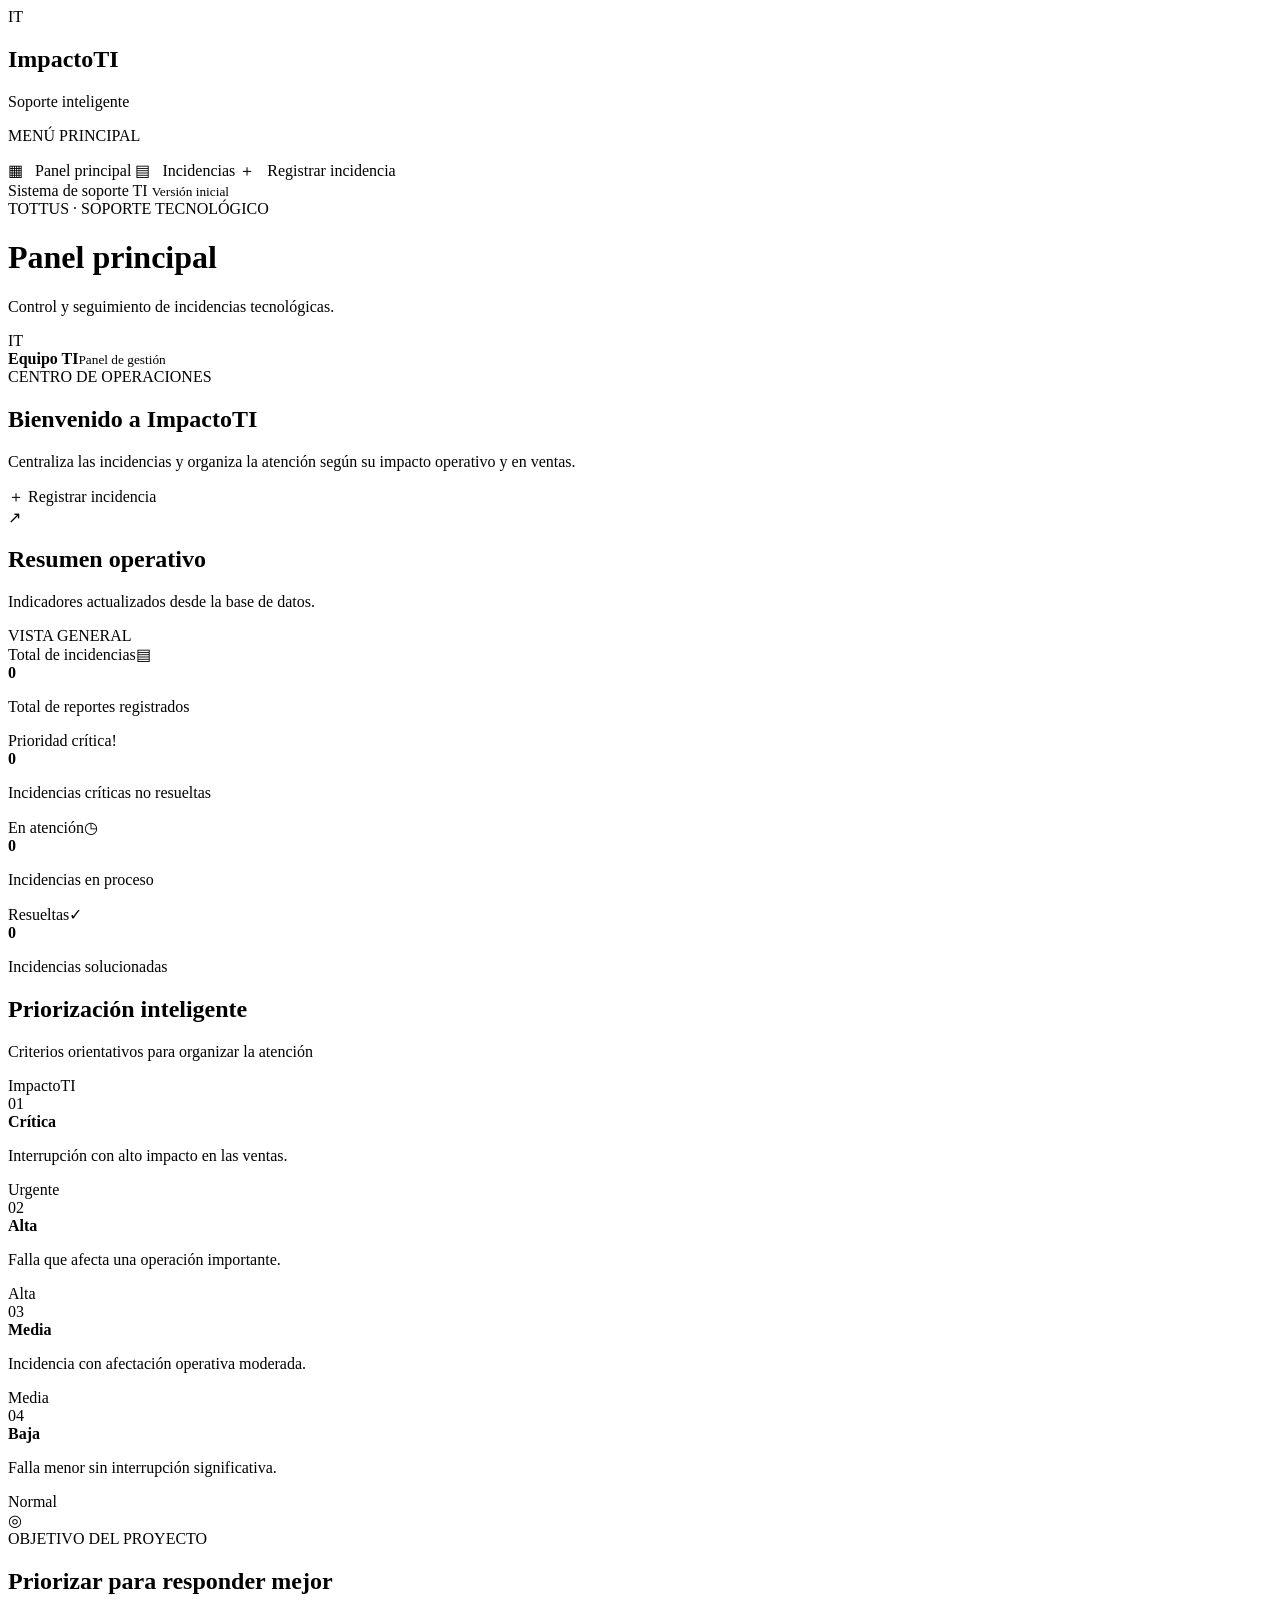
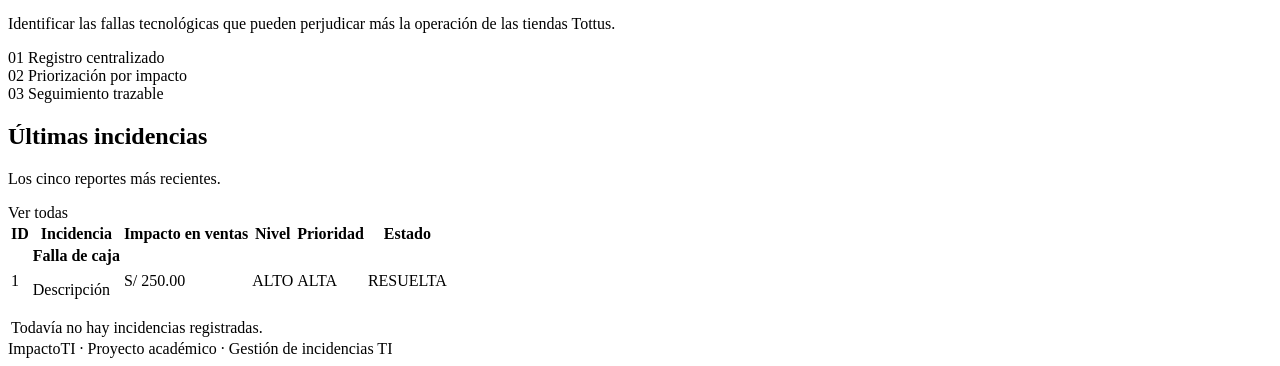
<file: src/main/resources/templates/index.html>
<!DOCTYPE html>
<html lang="es" xmlns:th="http://www.thymeleaf.org">
<head>
    <meta charset="UTF-8">
    <meta name="viewport" content="width=device-width, initial-scale=1.0">
    <title>ImpactoTI | Panel principal</title>
    <link rel="stylesheet" th:href="@{/css/estilos.css}">
</head>
<body>
    <aside class="sidebar">
        <div class="brand">
            <div class="brand-icon">IT</div>
            <div>
                <h2>ImpactoTI</h2>
                <span>Soporte inteligente</span>
            </div>
        </div>

        <p class="menu-label">MENÚ PRINCIPAL</p>
        <a class="menu-item active" th:href="@{/}">▦ &nbsp; Panel principal</a>
        <a class="menu-item" th:href="@{/incidencias}">▤ &nbsp; Incidencias</a>
        <a class="menu-item" th:href="@{/incidencias/nueva}">＋ &nbsp; Registrar incidencia</a>

        <div class="sidebar-bottom">
            <span class="status-dot"></span>
            Sistema de soporte TI
            <small>Versión inicial</small>
        </div>
    </aside>

    <main class="main-content">
        <header class="topbar">
            <div>
                <span class="eyebrow">TOTTUS · SOPORTE TECNOLÓGICO</span>
                <h1>Panel principal</h1>
                <p>Control y seguimiento de incidencias tecnológicas.</p>
            </div>
            <div class="user-chip">
                <div class="avatar">IT</div>
                <div><strong>Equipo TI</strong><small>Panel de gestión</small></div>
            </div>
        </header>

        <section class="welcome">
            <div>
                <span class="welcome-tag">CENTRO DE OPERACIONES</span>
                <h2>Bienvenido a ImpactoTI</h2>
                <p>Centraliza las incidencias y organiza la atención según su impacto operativo y en ventas.</p>
                <a class="primary-button" th:href="@{/incidencias/nueva}">＋ Registrar incidencia</a>
            </div>
            <div class="welcome-art">↗</div>
        </section>

        <section class="section-heading">
            <div>
                <h2>Resumen operativo</h2>
                <p>Indicadores actualizados desde la base de datos.</p>
            </div>
            <span class="date-label">VISTA GENERAL</span>
        </section>

        <section class="stats-grid">
            <article class="stat-card">
                <div class="stat-top"><span>Total de incidencias</span><span class="stat-icon blue">▤</span></div>
                <strong th:text="${totalIncidencias}">0</strong>
                <p>Total de reportes registrados</p>
            </article>
            <article class="stat-card">
                <div class="stat-top"><span>Prioridad crítica</span><span class="stat-icon red">!</span></div>
                <strong th:text="${incidenciasCriticas}">0</strong>
                <p>Incidencias críticas no resueltas</p>
            </article>
            <article class="stat-card">
                <div class="stat-top"><span>En atención</span><span class="stat-icon orange">◷</span></div>
                <strong th:text="${incidenciasEnAtencion}">0</strong>
                <p>Incidencias en proceso</p>
            </article>
            <article class="stat-card">
                <div class="stat-top"><span>Resueltas</span><span class="stat-icon green">✓</span></div>
                <strong th:text="${incidenciasResueltas}">0</strong>
                <p>Incidencias solucionadas</p>
            </article>
        </section>

        <section class="content-grid">
            <article class="panel">
                <div class="panel-heading">
                    <div><h2>Priorización inteligente</h2><p>Criterios orientativos para organizar la atención</p></div>
                    <span class="pill">ImpactoTI</span>
                </div>
                <div class="priority-row">
                    <span class="priority-number critical">01</span>
                    <div><strong>Crítica</strong><p>Interrupción con alto impacto en las ventas.</p></div>
                    <span class="priority-label red-text">Urgente</span>
                </div>
                <div class="priority-row">
                    <span class="priority-number high">02</span>
                    <div><strong>Alta</strong><p>Falla que afecta una operación importante.</p></div>
                    <span class="priority-label orange-text">Alta</span>
                </div>
                <div class="priority-row">
                    <span class="priority-number medium">03</span>
                    <div><strong>Media</strong><p>Incidencia con afectación operativa moderada.</p></div>
                    <span class="priority-label blue-text">Media</span>
                </div>
                <div class="priority-row">
                    <span class="priority-number low">04</span>
                    <div><strong>Baja</strong><p>Falla menor sin interrupción significativa.</p></div>
                    <span class="priority-label green-text">Normal</span>
                </div>
            </article>

            <article class="panel objective-panel">
                <div class="objective-icon">◎</div>
                <span class="eyebrow">OBJETIVO DEL PROYECTO</span>
                <h2>Priorizar para responder mejor</h2>
                <p>Identificar las fallas tecnológicas que pueden perjudicar más la operación de las tiendas Tottus.</p>
                <div class="objective-divider"></div>
                <div class="objective-item"><span>01</span> Registro centralizado</div>
                <div class="objective-item"><span>02</span> Priorización por impacto</div>
                <div class="objective-item"><span>03</span> Seguimiento trazable</div>
            </article>
        </section>

        <section class="panel dashboard-incidents">
            <div class="panel-heading">
                <div>
                    <h2>Últimas incidencias</h2>
                    <p>Los cinco reportes más recientes.</p>
                </div>
                <a class="secondary-button" th:href="@{/incidencias}">Ver todas</a>
            </div>

            <div class="table-wrapper">
                <table class="incidents-table">
                    <thead>
                        <tr>
                            <th>ID</th>
                            <th>Incidencia</th>
                            <th>Impacto en ventas</th>
                            <th>Nivel</th>
                            <th>Prioridad</th>
                            <th>Estado</th>
                        </tr>
                    </thead>
                    <tbody>
                        <tr th:each="incidencia : ${ultimasIncidencias}">
                            <td th:text="${incidencia.id}">1</td>
                            <td class="incident-cell">
                                <strong class="incident-title" th:text="${incidencia.titulo}">Falla de caja</strong>
                                <p class="table-description" th:text="${incidencia.descripcion}">Descripción</p>
                            </td>
                            <td th:text="${'S/ ' + #numbers.formatDecimal(incidencia.impactoVentas, 1, 2)}">S/ 250.00</td>
                            <td th:text="${incidencia.nivelImpacto}">ALTO</td>
                            <td><span class="table-badge" th:text="${incidencia.prioridad}">ALTA</span></td>
                            <td th:text="${incidencia.estado}">RESUELTA</td>
                        </tr>
                        <tr th:if="${#lists.isEmpty(ultimasIncidencias)}">
                            <td colspan="6" class="empty-state">
                                Todavía no hay incidencias registradas.
                            </td>
                        </tr>
                    </tbody>
                </table>
            </div>
        </section>

        <footer>ImpactoTI · Proyecto académico · Gestión de incidencias TI</footer>
    </main>
</body>
</html>
</file>
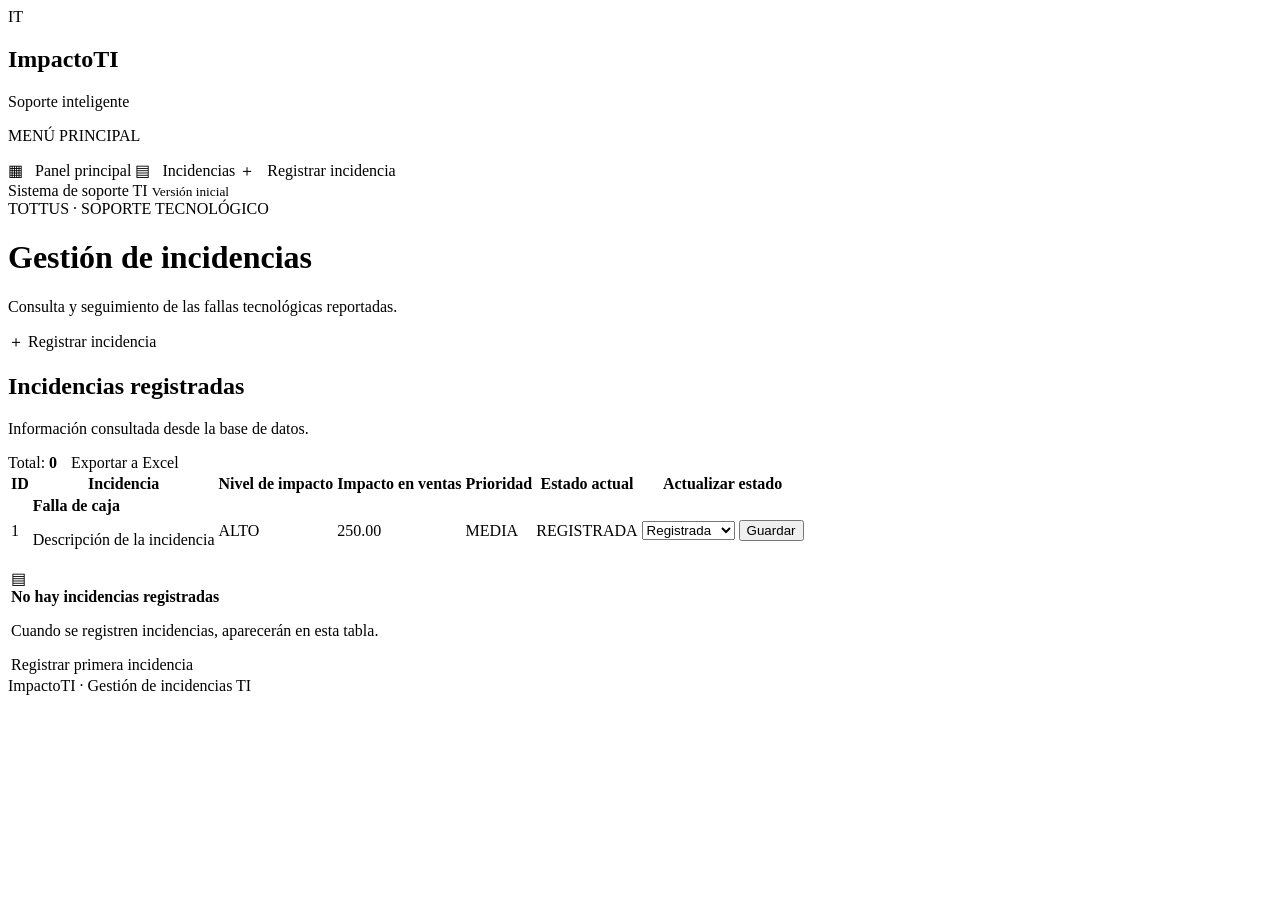
<file: src/main/resources/templates/incidencias.html>
<!DOCTYPE html>
<html lang="es" xmlns:th="http://www.thymeleaf.org">
<head>
    <meta charset="UTF-8">
    <meta name="viewport" content="width=device-width, initial-scale=1.0">
    <title>ImpactoTI | Incidencias</title>
    <link rel="stylesheet" th:href="@{/css/estilos.css}">
</head>
<body>
    <aside class="sidebar">
        <div class="brand">
            <div class="brand-icon">IT</div>
            <div>
                <h2>ImpactoTI</h2>
                <span>Soporte inteligente</span>
            </div>
        </div>

        <p class="menu-label">MENÚ PRINCIPAL</p>
        <a class="menu-item" th:href="@{/}">▦ &nbsp; Panel principal</a>
        <a class="menu-item active" th:href="@{/incidencias}">▤ &nbsp; Incidencias</a>
        <a class="menu-item" th:href="@{/incidencias/nueva}">＋ &nbsp; Registrar incidencia</a>

        <div class="sidebar-bottom">
            <span class="status-dot"></span>
            Sistema de soporte TI
            <small>Versión inicial</small>
        </div>
    </aside>

    <main class="main-content">
        <header class="topbar">
            <div>
                <span class="eyebrow">TOTTUS · SOPORTE TECNOLÓGICO</span>
                <h1>Gestión de incidencias</h1>
                <p>Consulta y seguimiento de las fallas tecnológicas reportadas.</p>
            </div>
            <a class="primary-button" th:href="@{/incidencias/nueva}">
                ＋ Registrar incidencia
            </a>
        </header>

        <div class="alert success-alert" th:if="${mensaje}" th:text="${mensaje}"></div>
        <div class="alert error-alert" th:if="${error}" th:text="${error}"></div>

        <section class="section-heading">
            <div>
                <h2>Incidencias registradas</h2>
                <p>Información consultada desde la base de datos.</p>
            </div>
            <span class="date-label">
                Total: <strong th:text="${#lists.size(incidencias)}">0</strong>
                <a class="primary-button"
                   th:href="@{/incidencias/exportar}"
                   style="margin-left: 10px;">
                    Exportar a Excel
                </a>
            </span>
        </section>

        <section class="panel">
            <div class="table-wrapper">
                <table class="incidents-table">
                    <thead>
                        <tr>
                            <th>ID</th>
                            <th>Incidencia</th>
                            <th>Nivel de impacto</th>
                            <th>Impacto en ventas</th>
                            <th>Prioridad</th>
                            <th>Estado actual</th>
                            <th>Actualizar estado</th>
                        </tr>
                    </thead>
                    <tbody>
                        <tr th:each="incidencia : ${incidencias}">
                            <td th:text="${incidencia.id}">1</td>
                            <td class="incident-cell">
                                <strong class="incident-title"
                                        th:text="${incidencia.titulo}">Falla de caja</strong>
                                <p class="table-description"
                                   th:text="${incidencia.descripcion}">Descripción de la incidencia</p>
                            </td>
                            <td th:text="${incidencia.nivelImpacto}">ALTO</td>
                            <td th:text="${#numbers.formatDecimal(incidencia.impactoVentas, 1, 2)}">250.00</td>
                            <td>
                                <span class="table-badge"
                                      th:text="${incidencia.prioridad}">MEDIA</span>
                            </td>
                            <td>
                                <span th:text="${incidencia.estado}">REGISTRADA</span>
                            </td>
                            <td>
                                <form th:action="@{/incidencias/actualizar-estado}" method="post">
                                    <input type="hidden" name="id" th:value="${incidencia.id}">
                                    <select name="estado" required>
                                        <option value="REGISTRADA"
                                                th:selected="${incidencia.estado == 'REGISTRADA'}">
                                            Registrada
                                        </option>
                                        <option value="EN_ATENCION"
                                                th:selected="${incidencia.estado == 'EN_ATENCION'}">
                                            En atención
                                        </option>
                                        <option value="RESUELTA"
                                                th:selected="${incidencia.estado == 'RESUELTA'}">
                                            Resuelta
                                        </option>
                                    </select>
                                    <button type="submit" class="primary-button">
                                        Guardar
                                    </button>
                                </form>
                            </td>
                        </tr>
                        <tr th:if="${#lists.isEmpty(incidencias)}">
                            <td colspan="7" class="empty-state">
                                <div class="empty-icon">▤</div>
                                <strong>No hay incidencias registradas</strong>
                                <p>Cuando se registren incidencias, aparecerán en esta tabla.</p>
                                <a class="primary-button"
                                   th:href="@{/incidencias/nueva}">
                                    Registrar primera incidencia
                                </a>
                            </td>
                        </tr>
                    </tbody>
                </table>
            </div>
        </section>

        <footer>ImpactoTI · Gestión de incidencias TI</footer>
    </main>
</body>
</html>
</file>
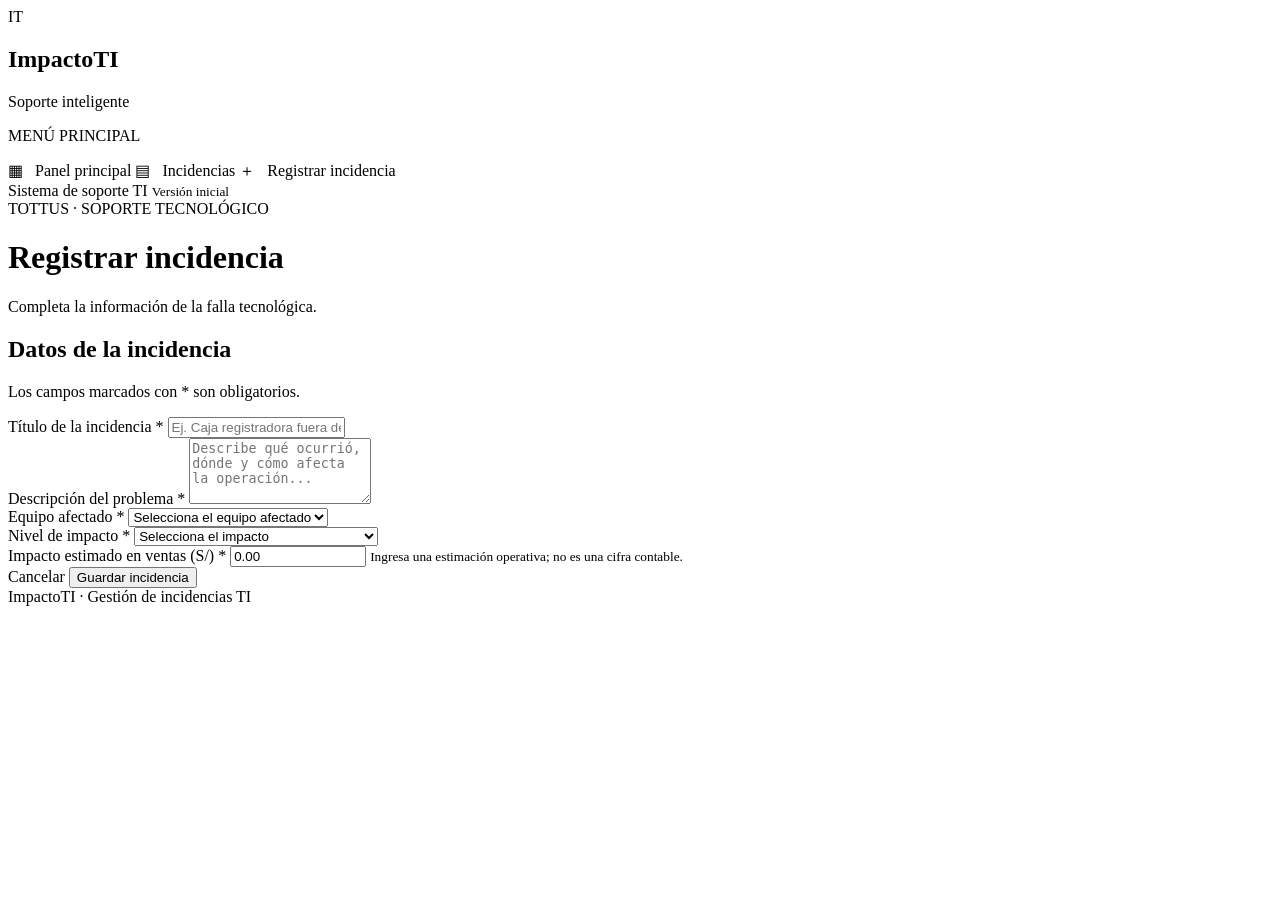
<file: src/main/resources/templates/nueva-incidencia.html>
<!DOCTYPE html>
<html lang="es" xmlns:th="http://www.thymeleaf.org">
<head>
    <meta charset="UTF-8">
    <meta name="viewport" content="width=device-width, initial-scale=1.0">
    <title>ImpactoTI | Registrar incidencia</title>
    <link rel="stylesheet" th:href="@{/css/estilos.css}">
</head>
<body>
    <aside class="sidebar">
        <div class="brand">
            <div class="brand-icon">IT</div>
            <div>
                <h2>ImpactoTI</h2>
                <span>Soporte inteligente</span>
            </div>
        </div>

        <p class="menu-label">MENÚ PRINCIPAL</p>
        <a class="menu-item" th:href="@{/}">▦ &nbsp; Panel principal</a>
        <a class="menu-item" th:href="@{/incidencias}">▤ &nbsp; Incidencias</a>
        <a class="menu-item active" th:href="@{/incidencias/nueva}">＋ &nbsp; Registrar incidencia</a>

        <div class="sidebar-bottom">
            <span class="status-dot"></span>
            Sistema de soporte TI
            <small>Versión inicial</small>
        </div>
    </aside>

    <main class="main-content">
        <header class="topbar">
            <div>
                <span class="eyebrow">TOTTUS · SOPORTE TECNOLÓGICO</span>
                <h1>Registrar incidencia</h1>
                <p>Completa la información de la falla tecnológica.</p>
            </div>
        </header>

        <section class="panel form-panel">
            <div class="panel-heading">
                <div>
                    <h2>Datos de la incidencia</h2>
                    <p>Los campos marcados con * son obligatorios.</p>
                </div>
            </div>

            <form th:action="@{/incidencias/guardar}"
                  method="post"
                  class="incident-form">

                <div class="form-field full-width">
                    <label for="titulo">Título de la incidencia *</label>
                    <input id="titulo"
                           name="titulo"
                           type="text"
                           maxlength="150"
                           placeholder="Ej. Caja registradora fuera de servicio"
                           required>
                </div>

                <div class="form-field full-width">
                    <label for="descripcion">Descripción del problema *</label>
                    <textarea id="descripcion"
                              name="descripcion"
                              rows="4"
                              placeholder="Describe qué ocurrió, dónde y cómo afecta la operación..."
                              required></textarea>
                </div>

                <div class="form-field full-width">
                    <label for="equipoId">Equipo afectado *</label>
                    <select id="equipoId" name="equipoId" required>
                        <option value="">Selecciona el equipo afectado</option>
                        <option th:each="equipo : ${equipos}"
                                th:value="${equipo.id}"
                                th:text="${equipo.nombre + ' - ' + equipo.tipo + ' (' + equipo.codigoInventario + ')'}">
                        </option>
                    </select>
                </div>

                <div class="form-field">
                    <label for="nivelImpacto">Nivel de impacto *</label>
                    <select id="nivelImpacto" name="nivelImpacto" required>
                        <option value="">Selecciona el impacto</option>
                        <option value="CRITICO">Crítico: paraliza cajas o ventas</option>
                        <option value="ALTO">Alto: afecta una operación importante</option>
                        <option value="MEDIO">Medio: afecta parcialmente el trabajo</option>
                        <option value="BAJO">Bajo: afectación menor</option>
                    </select>
                </div>

                <div class="form-field">
                    <label for="impactoVentas">Impacto estimado en ventas (S/) *</label>
                    <input id="impactoVentas"
                           name="impactoVentas"
                           type="number"
                           min="0"
                           max="9999999999.99"
                           step="0.01"
                           value="0.00"
                           required>
                    <small>Ingresa una estimación operativa; no es una cifra contable.</small>
                </div>

                <div class="form-actions full-width">
                    <a class="secondary-button" th:href="@{/incidencias}">
                        Cancelar
                    </a>
                    <button class="primary-button" type="submit">
                        Guardar incidencia
                    </button>
                </div>
            </form>
        </section>

        <footer>ImpactoTI · Gestión de incidencias TI</footer>
    </main>
</body>
</html>
</file>
